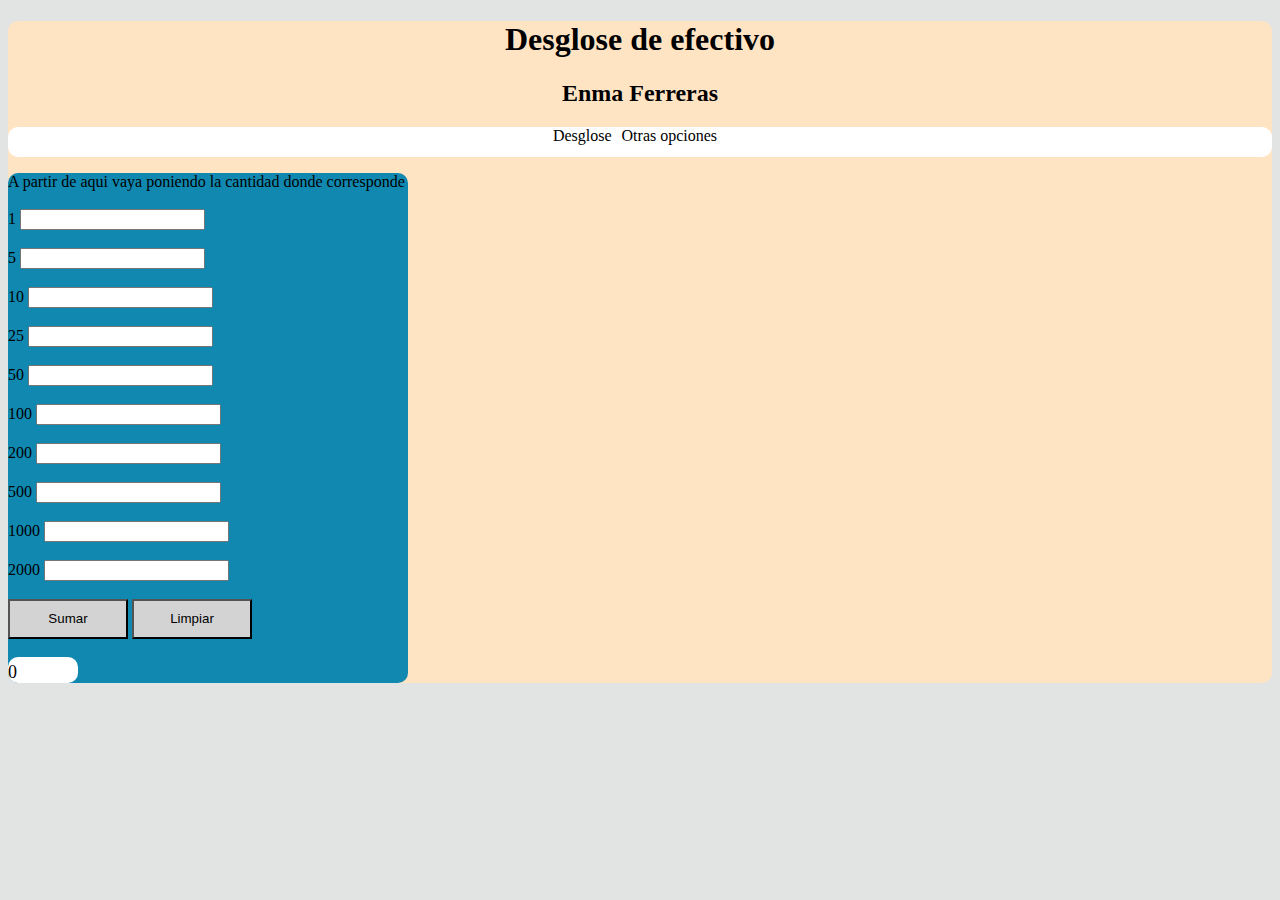
<file: index.html>
<!DOCTYPE html>
<html lang="en">
<head>
    <meta charset="UTF-8">
    <meta name="viewport" content="width=device-width, initial-scale=1.0">
    <link rel="stylesheet" href="main.css" type="text/css"/>
    <title>Sistema de Desglose de Efectivo V1</title>
</head>
<body>
    <div class="paginaP"><h1>Desglose de efectivo</h1>
        <h2>Enma Ferreras</h2>
        <ul class="listamenu">
            <li id="boton-desglose">Desglose<lil>
            <li id="boton-otrasP">Otras opciones</li>
        </ul>

    

        <div id="desglose">
         <div ></div>
         <div>A partir de aqui vaya poniendo la cantidad
             donde corresponde
         </div>
            <br>

            <form id="formulario">
                
            <label for "numero1" >1</label>
            <input type ="number" id="numero1" name="numero1" required> <br><br>
            
            <label for "numero5" >5</label>
            <input type ="number" id="numero5" name="numero5" required> <br><br>
            
            <label for "numero10" >10</label>
            <input type ="number" id="numero10" name="numero10" required> <br><br>
            
            <label for "numero25" >25</label>
            <input type ="number" id="numero25" name="numero25" required> <br><br>
            
            <label for "numero50" >50</label>
            <input type ="number" id="numero50" name="numero50" required> <br><br>
            
            <label for "numero100" >100</label>
            <input type ="number" id="numero100" name="numero100" required> <br><br>
            
            <label for "numero200" >200</label>
            <input type ="number" id="numero200" name="numero200" required> <br><br>
            
            <label for "numero500" >500</label>
            <input type ="number" id="numero500" name="numero500" required> <br><br>
            
            <label for "numero1000" >1000</label>
            <input type ="number" id="numero1000" name="numero1000" required> <br><br>
            
            <label for "numero2000" >2000</label>
            <input type ="number" id="numero2000" name="numero2000" required> <br><br>
            
           <input class="botones" type="button" value="Sumar" onclick="sumar()">
           <input class="botones" type="button" value="Limpiar" onclick="limpiar()">
            </form>
            <Br>
            <div id="resultado">0</div>

            <script src="script.js" ></script>


        </div>

    </div>
   
   
    
</body>
</html>
</file>
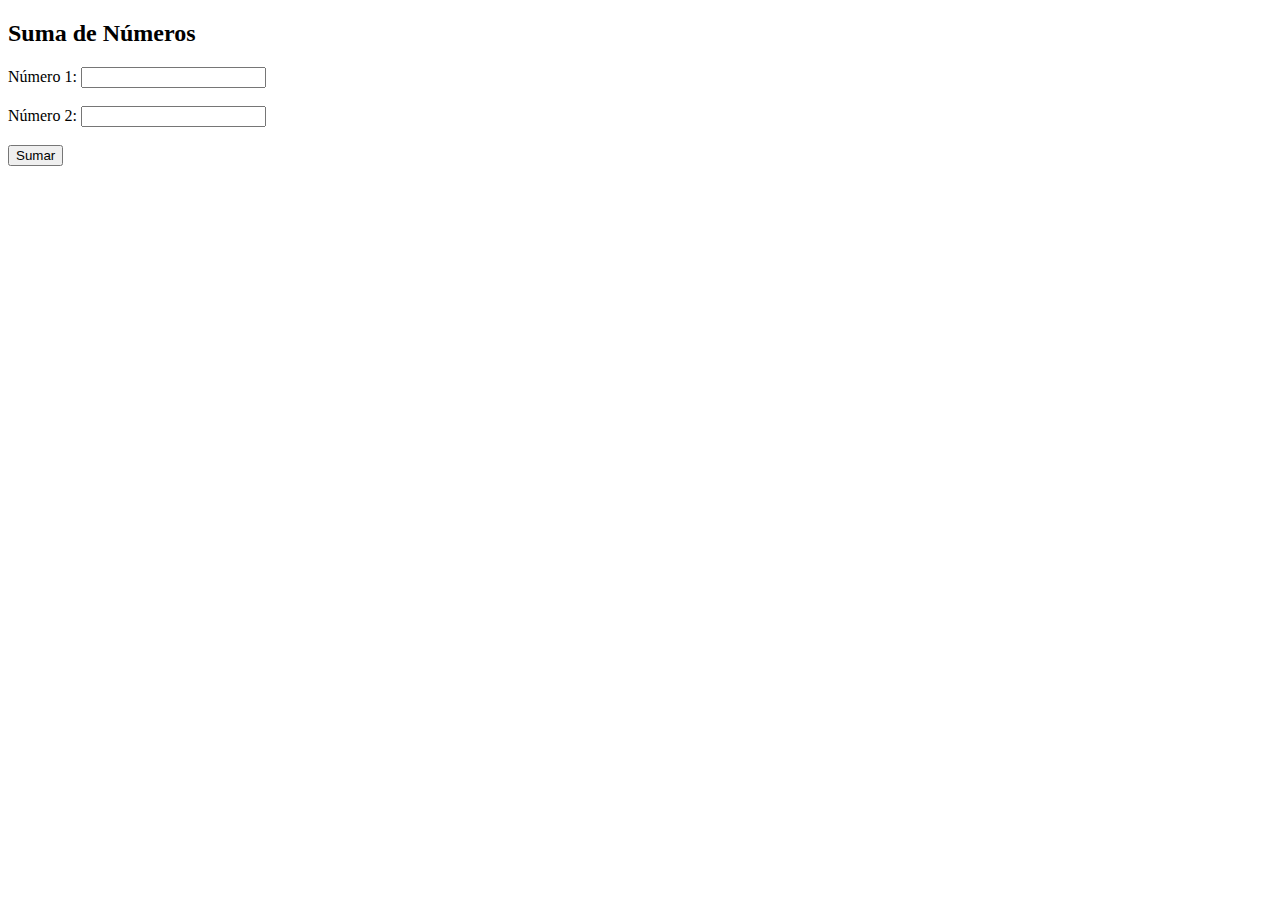
<file: pruebachatgpt.html>
<!DOCTYPE html>
<html lang="es">
<head>
    <meta charset="UTF-8">
    <meta name="viewport" content="width=device-width, initial-scale=1.0">
    <title>Suma de números</title>
</head>
<body>
    <h2>Suma de Números</h2>
    <form id="formulario">
        <label for="numero1">Número 1:</label>
        <input type="number" id="numero1" name="numero1" required><br><br>

        <label for="numero2">Número 2:</label>
        <input type="number" id="numero2" name="numero2" required><br><br>

        <input type="button" value="Sumar" onclick="sumar()">
    </form>

    <div id="resultado"></div>

    <script src="script.js"></script>
</body>
</html>
</file>
<file: main.css>
body{
    background-color: rgb(226, 227, 227);
}

.paginaP{
    background-color: bisque;
    text-align:  center;
    border-radius: 10px;

}
.listamenu{
    background-color: white;
    border-radius: 10px;

     height: 30px;
    list-style-type: none;
    padding: 0;

}
.listamenu li{
    display: inline-block;
    margin-right:  10px;
}


#boton-desglose{
    
    height: 31px;    
}

#desglose{
    text-align: left;

    border-radius: 10px;
    background-color: rgb(16, 136, 176);
    width:   400px;
}
.botones{
    height: 40px;
    width: 120px;
    background-color: lightgray;
    
}
#resultado{
    height: auto;
    width: 70px;
    padding-top: 5px;
    border-radius: 10px;
    font-size: large;
    background-color: white;
}
</file>
